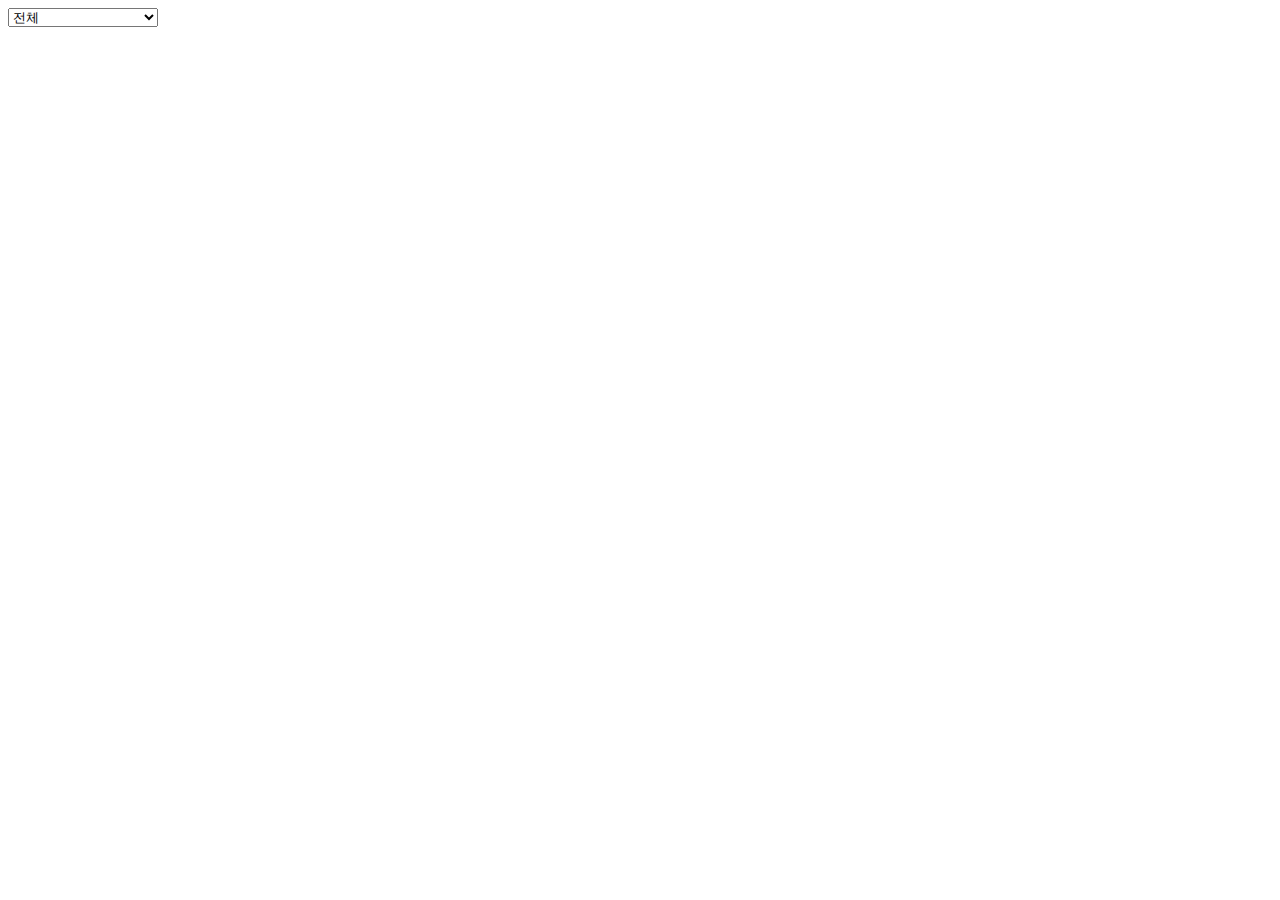
<file: src/main/resources/templates/area_list_name.html>
<!DOCTYPE html>

<html xmlns="http://www.w3.org/1999/xhtml" xmlns:th="http://www.thymeleaf.org"
      xmlns:layout="http://www.ultraq.net.nz/thymeleaf/layout">
<html lang="en">
<head>
    <meta charset="UTF-8">
    <title>Title</title>
</head>
<body>

<select id="REGION_NAME" style="width:150px;">

    <option value="">전체</option>
    <option value="1">국내</option>
    <option value="2">싱가폴</option>
    <option value="3">홍콩</option>
    <option value="4">필리핀</option>
    <option value="5">기타</option>
    <option value="BD">방글라데시</option>
    <option value="IQ">이라크</option>
    <option value="KH">캄보디아</option>
    <option value="MY">말레이지아</option>
    <option value="PA">파나마</option>
    <option value="PE">페루</option>
    <option value="SA">사우디아라비아</option>
    <option value="SB">솔로몬 군도</option>
    <option value="VN">베트남</option>
</select>
</body>
</html>
</file>
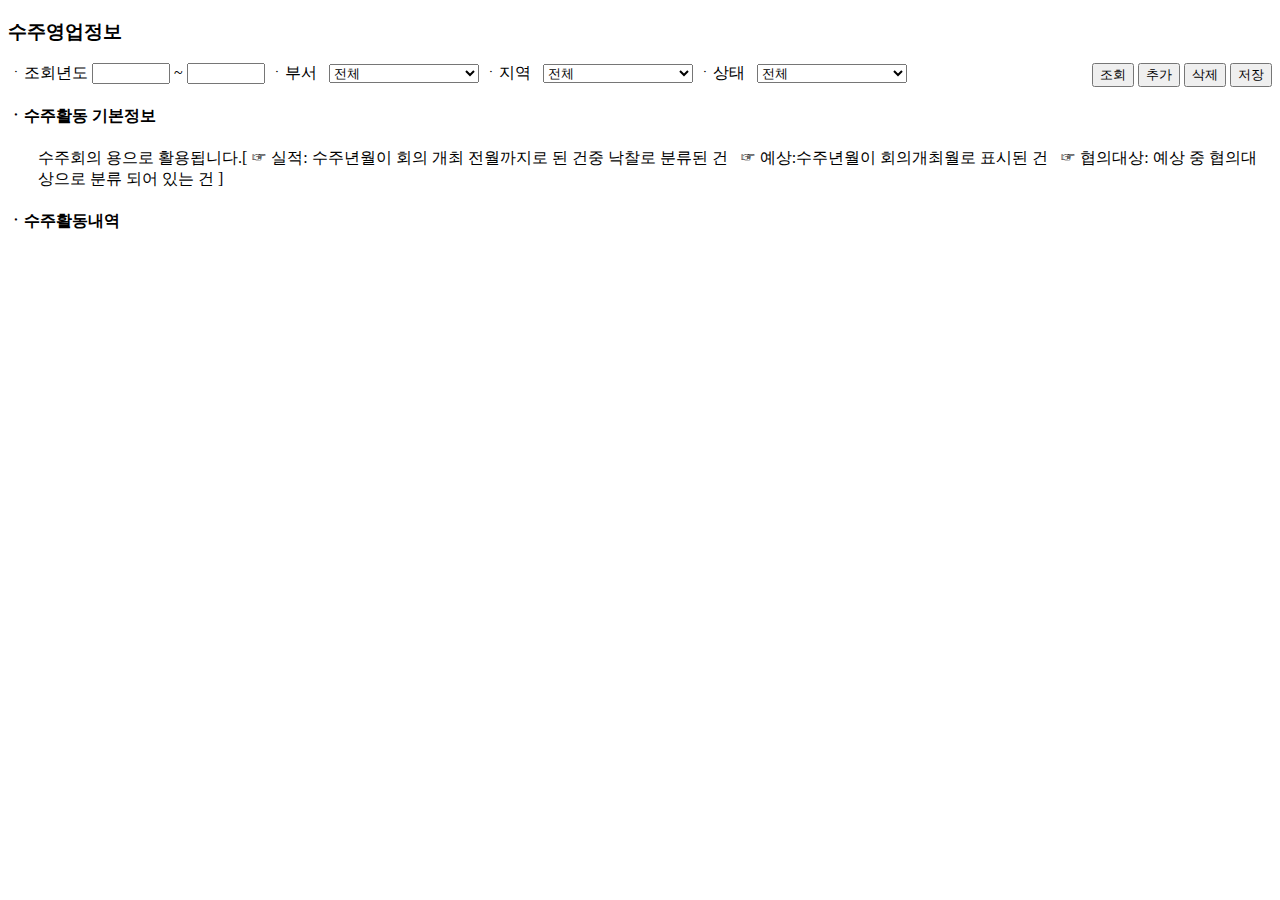
<file: src/main/resources/templates/search.html>
<!DOCTYPE html>

<html xmlns="http://www.w3.org/1999/xhtml" xmlns:th="http://www.thymeleaf.org"
      xmlns:layout="http://www.ultraq.net.nz/thymeleaf/layout">
<head th:replace="fragments/head :: headFragment"></head>
<link th:href="@{/css/main.css}" rel="stylesheet">
<link th:href="@{/css/side.css}" rel="stylesheet">


<script th:inline="javaScript" th:src="@{js/auth.js}"></script>
<script th:inline="javaScript" th:src="@{js/index.js}"></script>
<style>

</style>
<h3>수주영업정보</h3>
<body>
<div style="float:right;">
    <button class="btn btn-success btn-sm mb-2" onclick="search();">조회</button>
    <button class="btn btn-info btn-sm mb-2" onclick="add();">추가</button>
    <button class="btn btn-danger btn-sm mb-2 delBtn" onclick="del_list();">삭제</button>
    <button class="btn btn-primary btn-sm mb-2">저장</button>
</div>
<div class="col-sm-12">
    <label for="yyyy_t" class="form-label">ㆍ조회년도</label>
    <input id="yyyy_f" type="text" style="text-align:center;width:70px;" /> ~ <input type="text" id="yyyy_t" style="text-align:center;width:70px;">

    <label for="dept_code" class="form-label">ㆍ부서</label>
    &nbsp;
    <select id="dept_code" style="width:150px;">
        <option value="">전체</option>
        <option th:each="list : ${dept_list}" th:text="${list.NAME}" th:value="${list.CODE}"></option>
    </select>

    <label for="area_code" class="form-label">ㆍ지역</label>
    &nbsp;
    <select id="area_code" style="width:150px;">
        <option value="">전체</option>
        <option th:each="list : ${area_list}" th:text="${list.NAME}" th:value="${list.CODE}"></option>
    </select>

    <label for="act_state" class="form-label">ㆍ상태</label>
    &nbsp;
    <select id="act_state" style="width:150px;">
        <option value="">전체</option>
        <option th:each="list : ${act_state_list}" th:text="${list.NAME}" th:value="${list.CODE}"></option>
    </select>





</div>
<div>
    <h4>ㆍ수주활동 기본정보</h4>
    <div style="padding : 0px 0px 0px 30px;">수주회의 용으로 활용됩니다.[ ☞ 실적: 수주년월이 회의 개최 전월까지로 된 건중 낙찰로 분류된 건 &nbsp; ☞ 예상:수주년월이 회의개최월로 표시된 건 &nbsp; ☞ 협의대상: 예상 중 협의대상으로 분류 되어 있는 건 ]</div>

</div>
<div class="col-12">

    <table id="table" class="table text-nowrap table-striped"></table>
    <div id="jqGridPager"></div>
</div>
<div class="col-12">
    <h4>ㆍ수주활동내역</h4>
    <div class="col-6">
        <table id="detail_table" class="table text-nowrap table-striped"></table>
    </div>
    <div id="jqGridPager_sub"></div>


</div>

<script th:inline="javaScript">


        /*<![CDATA[*/
        let data = /*[[ ${board_list} ]]*/;
        let jsData = /*[[ ${list} ]]*/;
        let data2 = /*[[ ${search_list} ]]*/;
        /*]]*/





</script>

<script th:inline="javaScript">

$(function() {

    var now = new Date();
    var year = now.getFullYear();
    document.getElementById("yyyy_t").value = year;
    document.getElementById("yyyy_f").value = 2010;

})

</script>




</body>

</html>
</file>
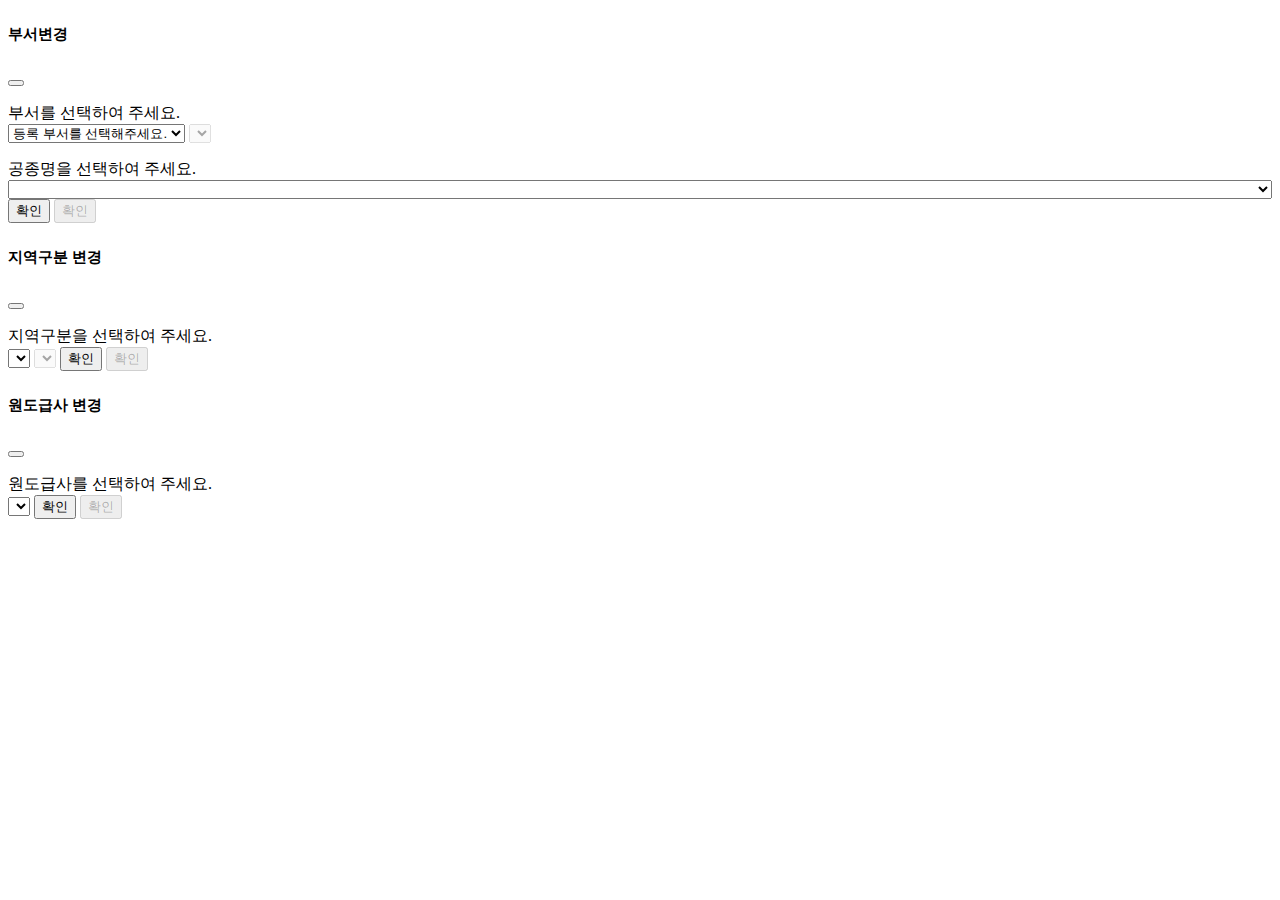
<file: src/main/resources/templates/fragments/modal.html>
<!DOCTYPE html>
<html lang="ko"
      xmlns:th="http://www.thymeleaf.org"
      xmlns:layout="http://www.ultraq.net.nz/thymeleaf/layout">

<style>

</style>
<link th:href="@{/css/select2.css}" rel="stylesheet">
<script th:src="@{/js/select2.js}"></script>


<div th:fragment="modalFragment">
  <!-- Modal -->
  <!--        <div class="modal  fade" id="staticBackdrop" data-bs-backdrop="static" data-bs-keyboard="false" tabindex="-1" aria-labelledby="staticBackdropLabel" aria-hidden="true">-->
  <div class="modal  fade" id="staticBackdrop" th:id="Modal" tabindex="-1" aria-labelledby="staticBackdropLabel" aria-hidden="true">
    <div class="modal-dialog modal-lg  modal-dialog-centered modal-dialog-scrollable">
      <div class="modal-content">
        <div class="modal-header">
          <h5 class="modal-title " style="font-size:15px;" id="staticBackdropLabel">부서변경</h5>
          <button type="button" class="btn-close DeptModal_close" data-bs-dismiss="modal" aria-label="Close"></button>
        </div>

        <div class="modal-body" style="height: auto;">
          <p  style="margin-bottom: 0;" class="alert alert-light text-center fw-bold">부서를 선택하여 주세요.</p>
          <div class="text-center ">
            <div id="sub_dept_div" class="input-group has-validation">
              <select id="dept_list" class="form-select" th:if="${dept_list}" onchange="get_work();">
                <option value="-1" disabled selected>등록 부서를 선택해주세요.  </option>
                <option th:each="list : ${dept_list}" th:text="${list.NAME}" th:value="${list.CODE}"></option>
                </option>
              </select>

              <select  class="form-select" th:unless="${dept_list}" disabled >
              </select>
<!--              <button th:if="${dept_list}"  id="modDeptBtn" class="btn btn-primary ms-2 position-relative"  type="button">확인</button>-->
<!--              <button th:unless="${dept_list}" disabled   class="btn btn-primary ms-2 position-relative"  type="button">확인</button>-->
            </div>
          </div>

          <p  style="margin-bottom: 0;" class="alert alert-light text-center fw-bold">공종명을 선택하여 주세요.</p>
          <div class="text-center ">
            <div id="sub_dept_div2" class="input-group has-validation">
              <select id="work_name2"  class="form-select" style="width:100%" onchange="get_work_code();">
                <option th:each="list : ${work_list}" th:text="${list.NAME}" th:value="${list.CODE}"></option>
              </select>

<!--              <select  class="form-select" th:unless="${work_list}" disabled >-->
<!--              </select>-->
              <button th:if="${dept_list}"  id="modDeptBtn2" class="btn btn-primary ms-2 position-relative"  type="button">확인</button>
              <button th:unless="${dept_list}" disabled   class="btn btn-primary ms-2 position-relative"  type="button">확인</button>
            </div>
          </div>

        </div>

        <div class="modal-footer">

        </div>
      </div>
    </div>
  </div>
  <div class="modal  fade" id="staticBackdrop2" th:id="Modal_re" tabindex="-1" aria-labelledby="staticBackdropLabel" aria-hidden="true">

    <div class="modal-dialog modal-lg  modal-dialog-centered modal-dialog-scrollable">
      <div class="modal-content">
        <div class="modal-header">
          <h5 class="modal-title " style="font-size:15px;" id="staticBackdropLabel2">지역구분 변경</h5>
          <button type="button" class="btn-close DeptModal_close" data-bs-dismiss="modal" aria-label="Close"></button>
        </div>

        <div class="modal-body" style="height: auto;">
          <p  style="margin-bottom: 0;" class="alert alert-light text-center fw-bold">지역구분을 선택하여 주세요.</p>
          <div class="text-center ">
            <div id="sub_dept_div3" class="input-group has-validation">
              <select id="area_list" class="form-select" th:if="${area_list}" >
                <option th:each="list : ${area_list}" th:text="${list.NAME}" th:value="${list.CODE}"></option>
                </option>
              </select>

              <select  class="form-select" th:unless="${area_list}" disabled >
              </select>
                <button th:if="${area_list}"  id="modDeptBtn_re" class="btn btn-primary ms-2 position-relative"  type="button">확인</button>
                <button th:unless="${area_list}" disabled   class="btn btn-primary ms-2 position-relative"  type="button">확인</button>
            </div>
          </div>



        </div>

        <div class="modal-footer">

        </div>
      </div>
    </div>
  </div>

  <div class="modal  fade" id="staticBackdrop3" th:id="Modal_cn" tabindex="-1" aria-labelledby="staticBackdropLabel" aria-hidden="true">

    <div class="modal-dialog modal-lg  modal-dialog-centered modal-dialog-scrollable">
      <div class="modal-content">
        <div class="modal-header">
          <h5 class="modal-title " style="font-size:15px;" id="staticBackdropLabel3">원도급사 변경</h5>
          <button type="button" class="btn-close DeptModal_close" data-bs-dismiss="modal" aria-label="Close"></button>
        </div>

        <div class="modal-body" style="height: auto;">
          <p  style="margin-bottom: 0;" class="alert alert-light text-center fw-bold">원도급사를 선택하여 주세요.</p>
          <div class="text-center ">
            <div id="sub_dept_div4" class="input-group has-validation">
               <select id="cont_name" class="form-control" th:value="${info.contractor_name}" onchange="get_cont_user_name2();">
                 <option th:each="list : ${contractor_list}" th:text="${list.NAME}" th:value="${list.CODE}"></option>
               </select>

              <button th:if="${contractor_list}"  id="modDeptBtn_cn" class="btn btn-primary ms-2 position-relative"  type="button">확인</button>
              <button th:unless="${contractor_list}" disabled   class="btn btn-primary ms-2 position-relative"  type="button">확인</button>
            </div>
          </div>



        </div>

        <div class="modal-footer">

        </div>
      </div>
    </div>
  </div>

</div>

</html>
</file>
